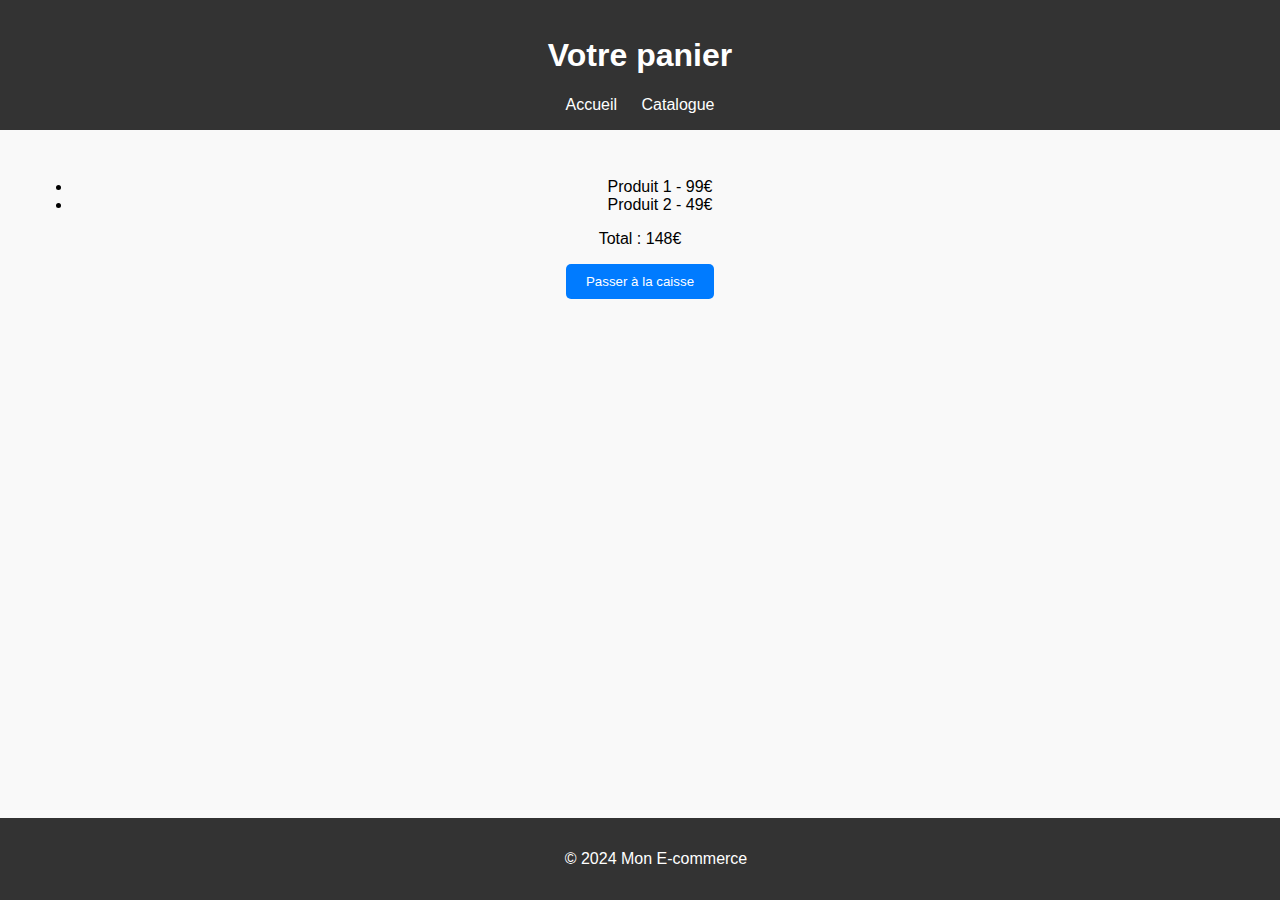
<file: html/cart.html>
<!DOCTYPE html>
<html lang="fr">
<head>
    <meta charset="UTF-8">
    <meta name="viewport" content="width=device-width, initial-scale=1.0">
    <title>Panier</title>
    <link rel="stylesheet" href="../css/style.css">
</head>
<body>
    <header>
        <h1>Votre panier</h1>
        <nav>
            <a href="../index.html">Accueil</a>
            <a href="../html/catalog.html">Catalogue</a>
        </nav>
    </header>
    <main>
        <ul>
            <li>Produit 1 - 99€</li>
            <li>Produit 2 - 49€</li>
        </ul>
        <p>Total : 148€</p>
        <button>Passer à la caisse</button>
    </main>
    <footer>
        <p>&copy; 2024 Mon E-commerce</p>
    </footer>
</body>
</html>
</file>
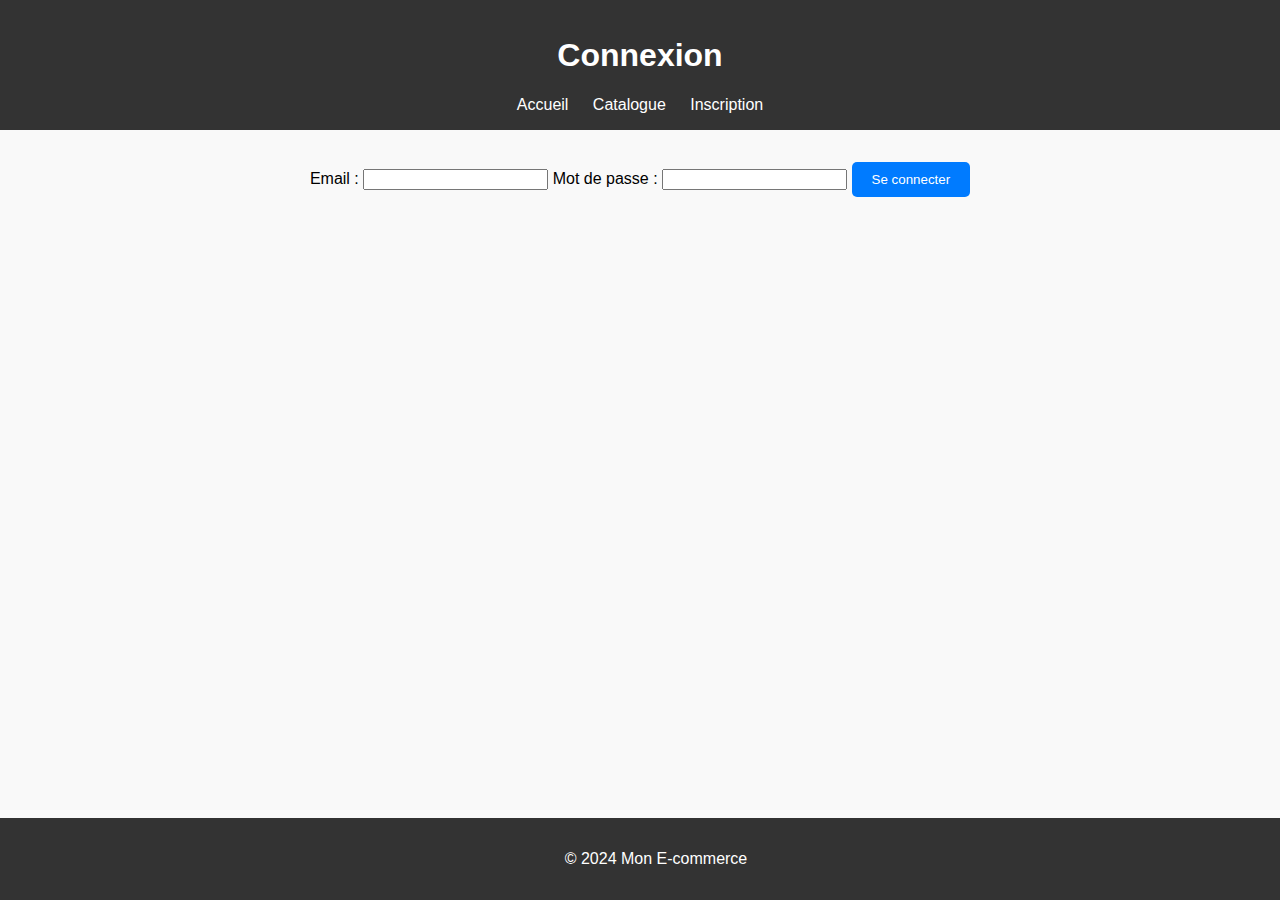
<file: html/login.html>
<!DOCTYPE html>
<html lang="fr">
<head>
    <meta charset="UTF-8">
    <meta name="viewport" content="width=device-width, initial-scale=1.0">
    <title>Connexion</title>
    <link rel="stylesheet" href="../css/style.css">
</head>
<body>
    <header>
        <h1>Connexion</h1>
        <nav>
            <a href="../index.html">Accueil</a>
            <a href="../html/catalog.html">Catalogue</a>
            <a href="../html/register.html">Inscription</a>
        </nav>
    </header>
    <main>
        <form>
            <label for="email">Email :</label>
            <input type="email" id="email" name="email" required>
            <label for="password">Mot de passe :</label>
            <input type="password" id="password" name="password" required>
            <button type="submit">Se connecter</button>
        </form>
    </main>
    <footer>
        <p>&copy; 2024 Mon E-commerce</p>
    </footer>
</body>
</html>
</file>
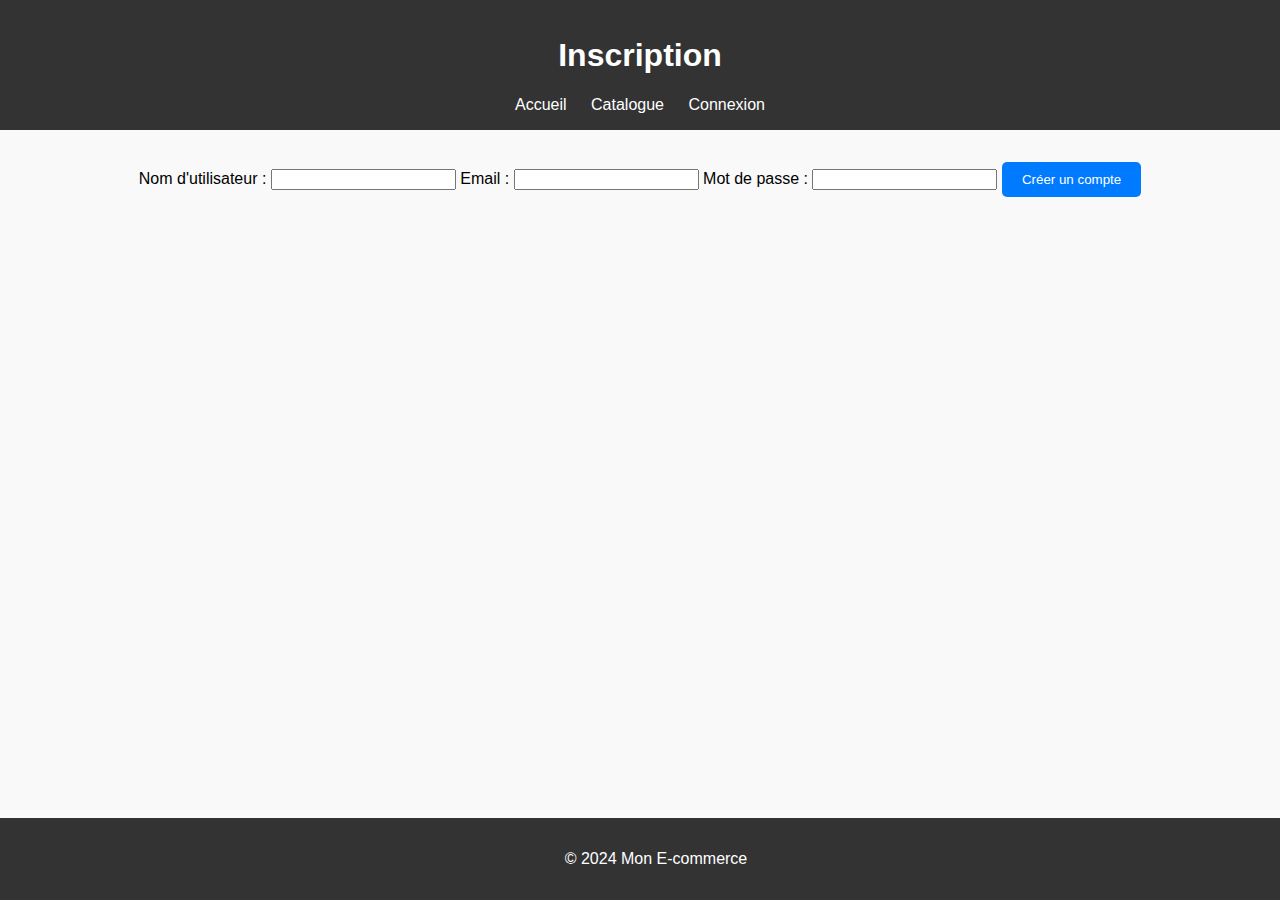
<file: html/register.html>
<!DOCTYPE html>
<html lang="fr">
<head>
    <meta charset="UTF-8">
    <meta name="viewport" content="width=device-width, initial-scale=1.0">
    <title>Inscription</title>
    <link rel="stylesheet" href="../css/style.css">
</head>
<body>
    <header>
        <h1>Inscription</h1>
        <nav>
            <a href="../index.html">Accueil</a>
            <a href="../html/catalog.html">Catalogue</a>
            <a href="../html/login.html">Connexion</a>
        </nav>
    </header>
    <main>
        <form>
            <label for="username">Nom d'utilisateur :</label>
            <input type="text" id="username" name="username" required>
            <label for="email">Email :</label>
            <input type="email" id="email" name="email" required>
            <label for="password">Mot de passe :</label>
            <input type="password" id="password" name="password" required>
            <button type="submit">Créer un compte</button>
        </form>
    </main>
    <footer>
        <p>&copy; 2024 Mon E-commerce</p>
    </footer>
</body>
</html>
</file>
<file: css/style.css>
body {
  font-family: Arial, sans-serif;
  margin: 0;
  padding: 0;
  background-color: #f9f9f9;
}

header {
  background-color: #333;
  color: #fff;
  padding: 1rem;
  text-align: center;
}

header nav a {
  color: #fff;
  margin: 0 10px;
  text-decoration: none;
}

header nav a:hover {
  text-decoration: underline;
}

main {
  padding: 2rem;
  text-align: center;
}

footer {
  background-color: #333;
  color: #fff;
  text-align: center;
  padding: 1rem;
  position: absolute;
  width: 100%;
  bottom: 0;
}

button {
  background-color: #007bff;
  color: white;
  padding: 10px 20px;
  border: none;
  border-radius: 5px;
  cursor: pointer;
}

button:hover {
  background-color: #0056b3;
}
</file>
